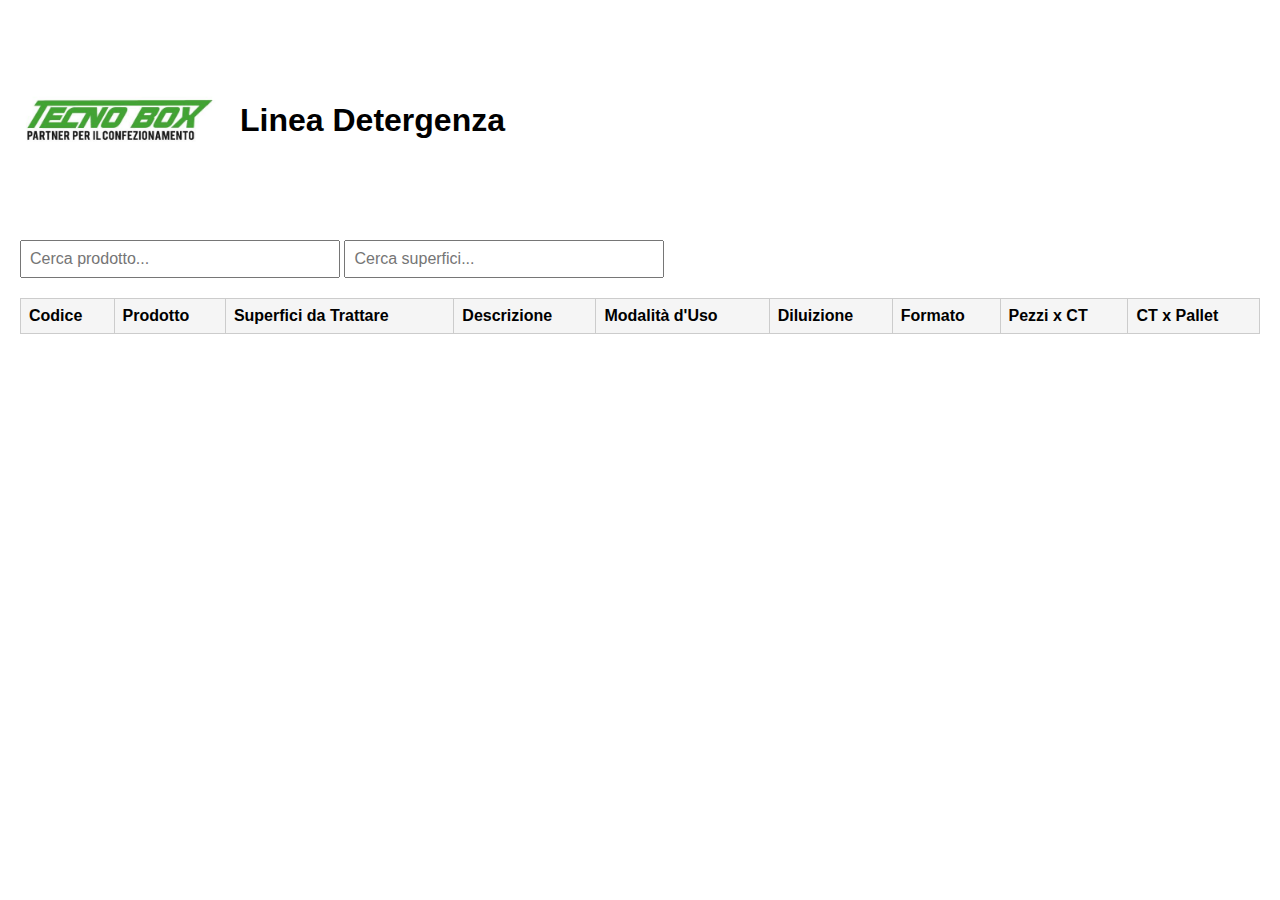
<file: index (1).html>
<!DOCTYPE html>
<html lang="it">
<head>
    <meta charset="UTF-8">
    <meta name="viewport" content="width=device-width, initial-scale=1.0">
    <title>Linea Detergenza - Tecno Box</title>
    <link rel="stylesheet" href="style.css">
</head>
<body>
    <header>
        <img src="logotecnobox.jpg" alt="Tecno Box Logo" class="logo">
        <h1>Linea Detergenza</h1>
    </header>
    <main>
        <div class="filters">
            <input type="text" id="filtro-prodotto" placeholder="Cerca prodotto...">
            <input type="text" id="filtro-superfici" placeholder="Cerca superfici...">
        </div>
        <table id="tabella-prodotti">
            <thead>
                <tr>
                    <th>Codice</th>
                    <th>Prodotto</th>
                    <th>Superfici da Trattare</th>
                    <th>Descrizione</th>
                    <th>Modalità d'Uso</th>
                    <th>Diluizione</th>
                    <th>Formato</th>
                    <th>Pezzi x CT</th>
                    <th>CT x Pallet</th>
                </tr>
            </thead>
            <tbody></tbody>
        </table>
    </main>
    <script src="script.js"></script>
</body>
</html>
</file>
<file: style.css>
/* Layout base */
body {
    font-family: Arial, sans-serif;
    margin: 20px;
}

header {
    display: flex;
    align-items: center;
    gap: 20px;
    flex-wrap: wrap;
}

.logo {
    max-width: 200px;
    height: auto;
}

h1 {
    font-size: 2em;
    margin: 0;
}

input[type="text"] {
    width: 300px;
    max-width: 100%;
    padding: 8px;
    margin: 20px 0;
    font-size: 16px;
}

/* Tabella */
table {
    width: 100%;
    border-collapse: collapse;
    margin-bottom: 50px;
}

th, td {
    border: 1px solid #ccc;
    padding: 8px;
    vertical-align: top;
}

th {
    background-color: #f5f5f5;
    text-align: left;
    position: sticky;
    top: 0;
    z-index: 2;
}

/* Immagini */
td img.zoomable {
    width: 100px;
    max-width: 100%;
    height: auto;
    cursor: zoom-in;
}

/* Zoom overlay */
#zoomOverlay {
    display: none;
    position: fixed;
    top: 0;
    left: 0;
    width: 100%;
    height: 100%;
    background-color: rgba(0,0,0,0.7);
    justify-content: center;
    align-items: center;
    z-index: 9999;
}

#zoomedImg {
    max-width: 90%;
    max-height: 90%;
}

/* Evidenziazione */
mark {
    background-color: #8ab783 !important;
    padding: 0 2px;
    border-radius: 2px;
}

/* Responsive */
@media (max-width: 768px) {
    header {
        flex-direction: column;
        align-items: flex-start;
    }

    input[type="text"] {
        width: 100%;
    }

    th, td {
        font-size: 14px;
        padding: 6px;
    }

    .logo {
        max-width: 150px;
    }

    h1 {
        font-size: 1.5em;
    }

    td img.zoomable {
        width: 80px;
    }
}

@media (max-width: 480px) {
    th, td {
        font-size: 13px;
    }

    td img.zoomable {
        width: 60px;
    }

    input[type="text"] {
        font-size: 14px;
    }
}
</file>
